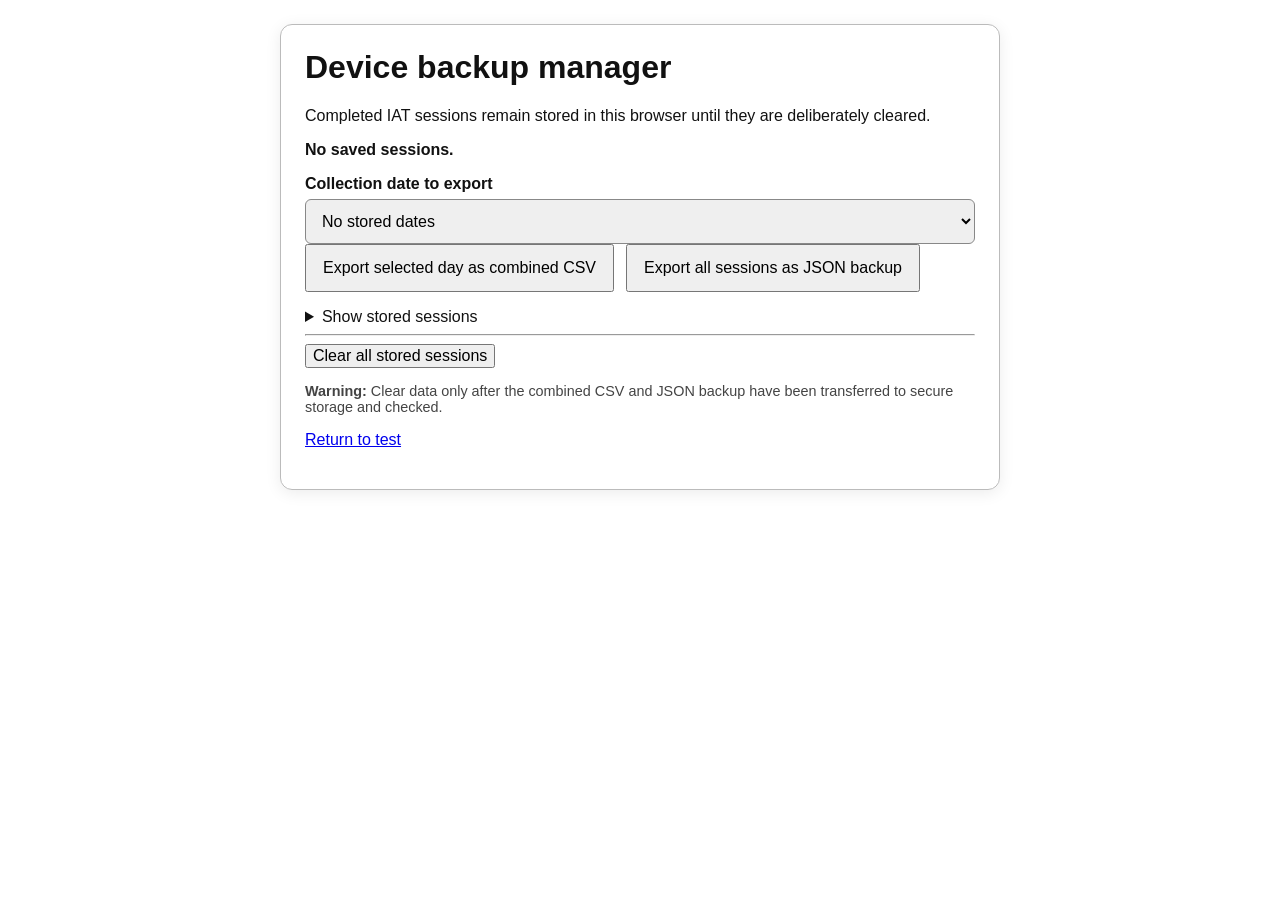
<file: admin.html>
<!doctype html>
<html lang="en">
<head>
  <meta charset="utf-8">
  <meta name="viewport" content="width=device-width,initial-scale=1">
  <link rel="stylesheet" href="style.css?v=50">
  <title>IAT backup manager</title>
</head>
<body>
<main class="setup-card">
  <h1>Device backup manager</h1>
  <p>Completed IAT sessions remain stored in this browser until they are deliberately cleared.</p>

  <div id="summary"></div>

  <label for="export-date">Collection date to export</label>
  <select id="export-date"></select>
  <div class="download-row">
    <button id="export-day">Export selected day as combined CSV</button>
    <button id="export-json">Export all sessions as JSON backup</button>
  </div>
  <p id="export-status" class="note" aria-live="polite"></p>

  <details>
    <summary>Show stored sessions</summary>
    <div id="sessions"></div>
  </details>

  <hr>
  <button id="clear-all">Clear all stored sessions</button>
  <p class="small"><strong>Warning:</strong> Clear data only after the combined CSV and JSON backup have been transferred to secure storage and checked.</p>
  <p><a href="index.html">Return to test</a></p>
</main>
<script>
'use strict';

function csvEscape(value) {
  if (value === null || value === undefined) return '';
  const text = typeof value === 'object' ? JSON.stringify(value) : String(value);
  return /[",\n]/.test(text) ? `"${text.replace(/"/g, '""')}"` : text;
}
function rowsToCsv(rows) {
  const keys = [...new Set(rows.flatMap(row => Object.keys(row)))];
  return [keys.join(','), ...rows.map(row => keys.map(key => csvEscape(row[key])).join(','))].join('\n');
}
function downloadText(filename, text, type) {
  const blob = new Blob([text], { type });
  const url = URL.createObjectURL(blob);
  const link = document.createElement('a');
  link.href = url;
  link.download = filename;
  document.body.appendChild(link);
  link.click();
  link.remove();
  setTimeout(() => URL.revokeObjectURL(url), 1000);
}
function localDateFromIso(isoString) {
  const date = isoString ? new Date(isoString) : new Date();
  const year = date.getFullYear();
  const month = String(date.getMonth() + 1).padStart(2, '0');
  const day = String(date.getDate()).padStart(2, '0');
  return `${year}-${month}-${day}`;
}
function sessionDate(session) {
  return session.metadata.collection_date || localDateFromIso(session.metadata.finished_at || session.metadata.started_at);
}
function sessionRows(session) {
  const summary = { ...session.metadata, row_type: 'summary', ...session.summary };
  const trials = session.trials.map(trial => ({ ...session.metadata, row_type: 'trial', ...trial }));
  return [summary, ...trials];
}

const keys = Object.keys(localStorage).filter(key => key.startsWith('disability_iat_session_')).sort();
const sessions = keys.map(key => {
  try { return JSON.parse(localStorage.getItem(key)); }
  catch (error) { return null; }
}).filter(Boolean);
const dates = [...new Set(sessions.map(sessionDate))].sort().reverse();
const tablets = [...new Set(sessions.map(session => session.metadata.tablet_id).filter(Boolean))];
const dateSelect = document.getElementById('export-date');
const today = localDateFromIso(new Date().toISOString());

if (dates.length) {
  dateSelect.innerHTML = dates.map(date => `<option value="${date}"${date === today ? ' selected' : ''}>${date}</option>`).join('');
} else {
  dateSelect.innerHTML = '<option value="">No stored dates</option>';
}

document.getElementById('summary').innerHTML = sessions.length
  ? `<p><strong>${sessions.length}</strong> completed session(s) stored on this tablet across <strong>${dates.length}</strong> day(s).</p>`
  : '<p><strong>No saved sessions.</strong></p>';

document.getElementById('sessions').innerHTML = sessions.length
  ? `<ol>${sessions.map(session => `<li><strong>${session.metadata.participant_id}</strong> — ${sessionDate(session)} — ${session.metadata.finished_at || session.metadata.started_at} — ${session.metadata.tablet_id}</li>`).join('')}</ol>`
  : '<p>No saved sessions.</p>';

document.getElementById('export-day').onclick = () => {
  const selectedDate = dateSelect.value;
  const selected = sessions.filter(session => sessionDate(session) === selectedDate);
  if (!selected.length) {
    document.getElementById('export-status').textContent = 'No sessions are stored for the selected date.';
    return;
  }
  const rows = selected.flatMap(sessionRows);
  const tabletPart = tablets.length === 1 ? tablets[0].replace(/[^A-Z0-9_-]/gi, '_') : 'MULTI-TABLET';
  const filename = `DAIAT_${tabletPart}_${selectedDate}_DAILY.csv`;
  downloadText(filename, rowsToCsv(rows), 'text/csv;charset=utf-8');
  localStorage.setItem(`disability_iat_export_${selectedDate}`, new Date().toISOString());
  document.getElementById('export-status').textContent = `${selected.length} session(s) exported to ${filename}. The local browser copies have not been deleted.`;
};

document.getElementById('export-json').onclick = () => {
  if (!sessions.length) {
    document.getElementById('export-status').textContent = 'No sessions are stored.';
    return;
  }
  const stamp = new Date().toISOString().replace(/[:.]/g, '-');
  downloadText(`DAIAT_DEVICE_BACKUP_${stamp}.json`, JSON.stringify(sessions, null, 2), 'application/json');
  document.getElementById('export-status').textContent = `${sessions.length} session(s) exported as a complete JSON backup.`;
};

document.getElementById('clear-all').onclick = () => {
  if (confirm('Delete all IAT backups from this browser? Only continue after confirming secure copies exist.')) {
    keys.forEach(key => localStorage.removeItem(key));
    location.reload();
  }
};
</script>
</body>
</html>
</file>
<file: style.css>
:root {
  font-family: Arial, Helvetica, sans-serif;
  color: #111;
  background: #fff;
  --left: #164e8a;
  --right: #8a2c16;
}
* { box-sizing: border-box; }
body { margin: 0; min-height: 100vh; }
button, input, select { font: inherit; }
.setup-card {
  width: min(720px, calc(100% - 28px));
  margin: 24px auto;
  padding: 24px;
  border: 1px solid #bbb;
  border-radius: 12px;
  box-shadow: 0 3px 16px rgba(0,0,0,.08);
}
.setup-card h1 { margin-top: 0; }
.version-badge {
  display: inline-block; margin: 0 0 8px; padding: 7px 11px; border-radius: 6px;
  background: #e6f2ff; color: #103f72; font-weight: 700; border: 1px solid #8db9e8;
}
.setup-card label:not(.radio):not(.checkbox) { display: block; margin-top: 14px; font-weight: 700; }
.setup-card input[type="text"], .setup-card input[type="date"], .setup-card input:not([type]), .setup-card select {
  width: 100%; padding: 12px; margin-top: 6px; border: 1px solid #888; border-radius: 6px;
}
fieldset { margin-top: 18px; padding: 12px; }
.radio, .checkbox { display: block; margin: 10px 0; }
#start-button, .primary-button {
  margin-top: 16px; min-height: 48px; padding: 10px 18px; border: 0; border-radius: 7px;
  background: #222; color: #fff; font-weight: 700;
}
#setup-error { min-height: 24px; color: #9b0000; font-weight: 700; margin-top: 10px; }
.note { color: #444; }

.iat-screen {
  position: fixed; inset: 0; min-height: 100dvh; background: #fff; overflow: hidden;
  touch-action: manipulation; user-select: none; -webkit-user-select: none;
}
.iat-header { position: absolute; top: 16px; left: 18px; right: 18px; display: flex; justify-content: space-between; gap: 20px; }
.iat-category { width: 44%; font-size: clamp(18px, 3.2vw, 34px); font-weight: 800; line-height: 1.15; }
.iat-category.left { text-align: left; color: var(--left); }
.iat-category.right { text-align: right; color: var(--right); }
.iat-or { color: #111; font-size: .7em; font-weight: 600; }
.iat-stimulus {
  position: absolute; left: 50%; top: 52%; transform: translate(-50%, -50%);
  max-width: 70vw; max-height: 46vh; text-align: center;
  font-size: clamp(42px, 9vw, 92px); font-weight: 800;
}
.iat-stimulus img { max-width: min(300px, 52vw); max-height: 32vh; }
.iat-error { position: absolute; left: 50%; top: 36%; transform: translate(-50%, -50%); color: #c40000; font-size: 88px; font-weight: 900; }
.iat-footer { position: absolute; left: 20px; right: 20px; bottom: 16px; display: flex; justify-content: space-between; align-items: end; }
.key-label { font-size: clamp(18px, 2.8vw, 30px); font-weight: 800; }
.touch-zone {
  width: 44%; min-height: 82px; border: 3px solid currentColor; background: rgba(255,255,255,.94);
  border-radius: 12px; font-size: clamp(20px, 3vw, 30px); font-weight: 800;
}
.touch-zone.left { color: var(--left); }
.touch-zone.right { color: var(--right); }
.instruction-screen, .finish-screen {
  width: min(850px, calc(100% - 30px)); margin: 5vh auto; padding: 26px; line-height: 1.5;
}
.instruction-grid { display: grid; grid-template-columns: 1fr 1fr; gap: 18px; margin: 18px 0; }
.instruction-box { border: 2px solid #444; border-radius: 8px; padding: 14px; text-align: center; font-size: 1.25rem; font-weight: 700; }
.download-row { display: flex; flex-wrap: wrap; gap: 12px; }
.download-row button { min-height: 48px; padding: 10px 16px; }
.small { font-size: .9rem; color: #444; }
@media (max-width: 600px) {
  .setup-card { padding: 17px; }
  .iat-header { top: 10px; }
  .iat-category { width: 47%; }
  .instruction-grid { grid-template-columns: 1fr; }
}

/* Version 2: SVG stimuli are drawn directly in the page, avoiding image/data-URL failures. */
.stimulus-svg { width: min(42vw, 360px); height: min(34vh, 270px); display:flex; align-items:center; justify-content:center; }
.stimulus-svg svg { display:block; width:100%; height:100%; }

.stimulus-photo { width:min(360px,56vw); height:min(360px,42vh); object-fit:cover; border-radius:8px; box-shadow:0 2px 10px rgba(0,0,0,.18); background:#eee; }

/* Version 3.3: highly visible error indicator and high-resolution photo rendering. */
.iat-error {
  z-index: 20;
  top: 24%;
  min-width: 112px;
  min-height: 112px;
  display: flex;
  align-items: center;
  justify-content: center;
  color: #d00000;
  background: rgba(255,255,255,.97);
  border: 5px solid #d00000;
  border-radius: 999px;
  font-family: Arial, Helvetica, sans-serif;
  font-size: 92px;
  line-height: 1;
  font-weight: 900;
  text-shadow: 0 2px 1px #fff;
  box-shadow: 0 3px 18px rgba(0,0,0,.28);
  pointer-events: none;
}
.stimulus-photo {
  width: min(420px, 58vw);
  height: min(420px, 48vh);
  image-rendering: auto;
  object-fit: cover;
}


/* Version 4 */
.iat-stimulus { top: 54%; }
.stimulus-photo {
  width: min(460px, 62vw);
  height: min(520px, 55vh);
  object-fit: contain;
  background: #f3eee7;
}
.iat-error:empty { display: none; }
.iat-error:not(:empty) { display: flex; }
@media (max-height: 760px) {
  .stimulus-photo { height: min(420px, 48vh); width: min(390px, 58vw); }
  .iat-error { top: 22%; min-width: 90px; min-height: 90px; font-size: 72px; }
}
</file>
